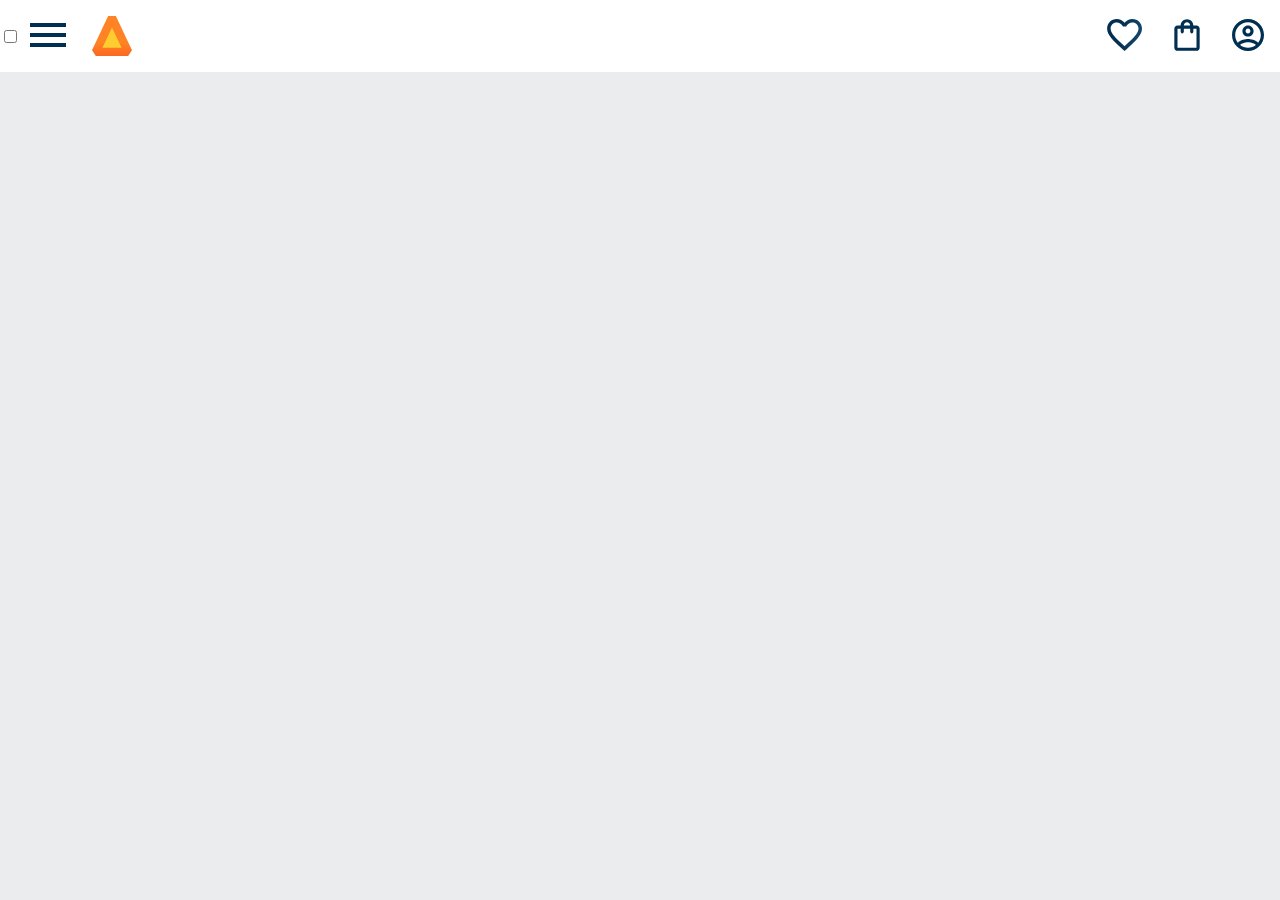
<file: BRBturma_2C-main/index.html>
<!DOCTYPE html>
<html lang="en">

<head>
    <meta charset="UTF-8">
    <meta http-equiv="X-UA-Compatible" content="IE=edge">
    <meta name="viewport" content="width=device-width, initial-scale=1.0">
    <title>AluraBooks</title>
    <link rel="stylesheet" href="recet.css">
    <link rel="stylesheet" href="style.css">
</head>

<body>
    <header class="cabeçalho">
      <div class="container">
       <input type="checkbox" id="menu" class="container_botao">
       <label for="menu">
          <span class="cabeçalho_menu-hunburguer container_imagem"></span>
       </label>
       <ul class="lista-menu">
        <li class="lista-menu_titulo">categorias</li>
         <li class="lista-menu_item">
            <a href="#" class="lista-menu_link">Programação</a>
         </li>
         <li class="lista-menu_item">
            <a href="#" class="lista-menu_link">Front-end</a>
         </li>
         <li class="lista-menu_item">
            <a href="#" class="lista-menu_link">Infraestrutura</a>
         </li>
         <li class="lista-menu_item">
            <a href="#" class="lista-menu_link">Business</a>
         </li>
         <li class="lista-menu_item">
            <a href="#" class="lista-menu_link">Design & UX</a>
         </li>
       </ul>
       <img src="img/Logo.svg" alt="Logoa da AluraBooks" class="container_imagem"> 
      </div>

      <div class="container">
        <a href="#"><img src="img/Favoritos.svg" alt="Meus favoritos" class="container_imagem"></a>
        <a href="#"><img src="img/Compras.svg" alt="Corrinho de compras" class="container_imagem"></a>
        <a href="#"><img src="img/Usuario.svg" alt="perfil" class="container_imagem"></a>
      </div>
    </header>
</body>
</html>
</file>
<file: BRBturma_2C-main/style.css>
@import url(style/header.css);
:root{
    --cor--de-fundo: #EBECEE;
    --branco: #ffffff;
}
body{
    background-color: var(--cor--de-fundo);
}
</file>
<file: BRBturma_2C-main/recet.css>
/* http://meyerweb.com/eric/tools/css/reset/ 
   v2.0 | 20110126
   License: none (public domain)
*/

html, body, div, span, applet, object, iframe,
h1, h2, h3, h4, h5, h6, p, blockquote, pre,
a, abbr, acronym, address, big, cite, code,
del, dfn, em, img, ins, kbd, q, s, samp,
small, strike, strong, sub, sup, tt, var,
b, u, i, center,
dl, dt, dd, ol, ul, li,
fieldset, form, label, legend,
table, caption, tbody, tfoot, thead, tr, th, td,
article, aside, canvas, details, embed, 
figure, figcaption, footer, header, hgroup, 
menu, nav, output, ruby, section, summary,
time, mark, audio, video {
	margin: 0;
	padding: 0;
	border: 0;
	font-size: 100%;
	font: inherit;
	vertical-align: baseline;
}
/* HTML5 display-role reset for older browsers */
article, aside, details, figcaption, figure, 
footer, header, hgroup, menu, nav, section {
	display: block;
}
body {
	line-height: 1;
}
ol, ul {
	list-style: none;
}
blockquote, q {
	quotes: none;
}
blockquote:before, blockquote:after,
q:before, q:after {
	content: '';
	content: none;
}
table {
	border-collapse: collapse;
	border-spacing: 0;
}
</file>
